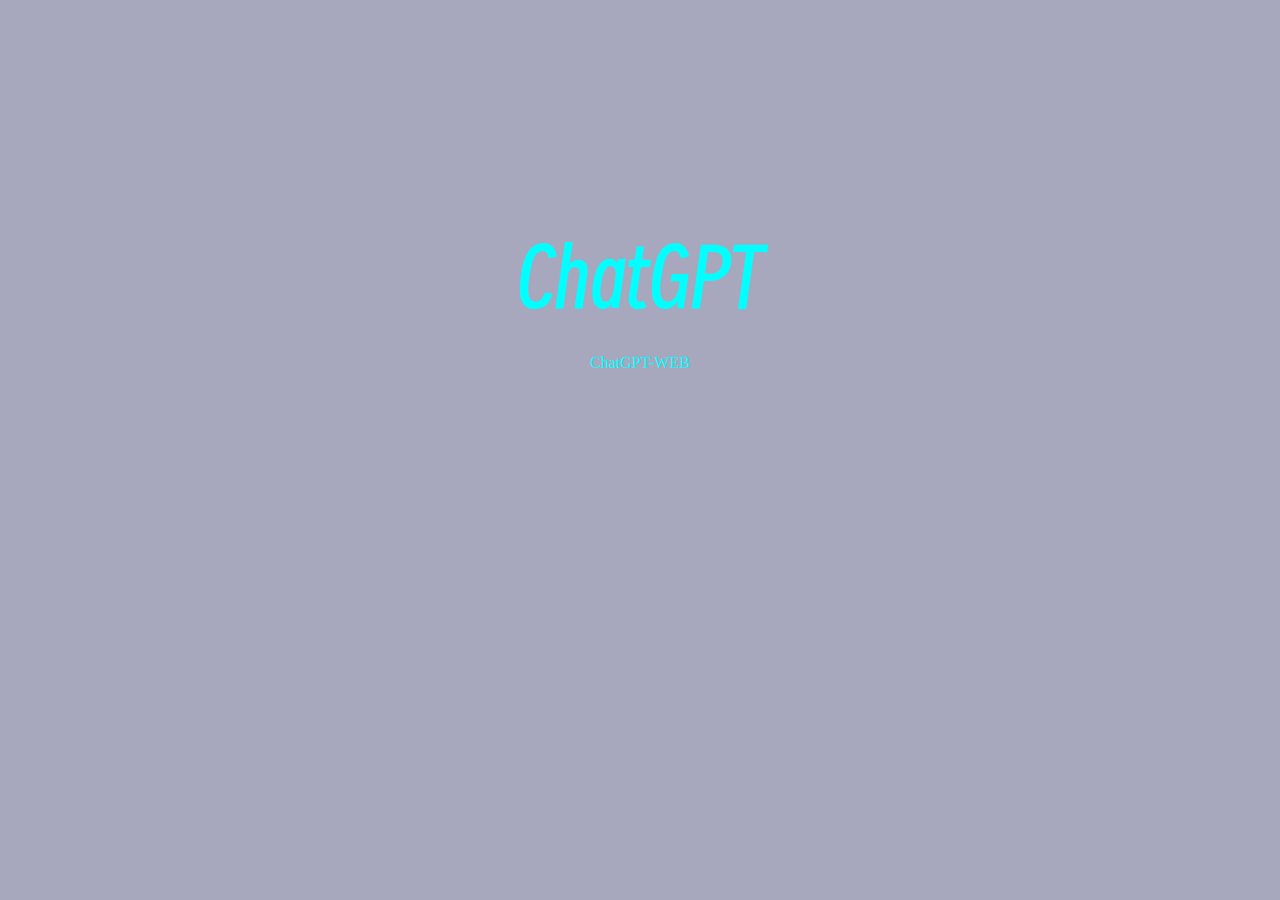
<file: index.html>
<!DOCTYPE html>
<html lang="zh">
  <head>
    <meta charset="UTF-8" />
    <meta http-equiv="X-UA-Compatible" content="IE=edge" />
    <meta name="viewport" content="width=device-width, initial-scale=1.0" />
    <title>ChatGPT-WEB</title>
    <link rel="stylesheet" href="./css/index.css" />
    <link rel="icon" href="favicon.ico" type="image/x-icon">
  </head>
  <body>
    <div class="container">
      <h1>ChatGPT</h1>
      <div class="item">
        <p class="item">
          <a class="item" href="http://chat.chatgptweb.fun:3002">ChatGPT-WEB</a>
        </p>
      </div>
    </div>
  </body>
</html>
</file>
<file: css/index.css>
* {
  background-color: #a7a8bd;
  text-decoration: none;
  color: initial;
  margin: 0;
  padding: 0;
}

@font-face {
  font-family: dyh;
  src: url(../font/dyh.ttf);
}

html,
body {
  height: 90%;
}

body {
  width: 90%;
  max-width: 900px;
  margin: 3rem auto;
}

.container > div {
  text-align: center;
}

.container > h1 {
  text-align: center;
  color: aqua;
  font: 5em "dyh";
  margin-top: 20%;
}

.container {
  display: grid;
  grid-template-columns: 1fr;
  place-items: center;
  gap: 30px;
}

.item {
  font: 2.5em;
}

.item > a {
  color: aqua;
}
</file>
